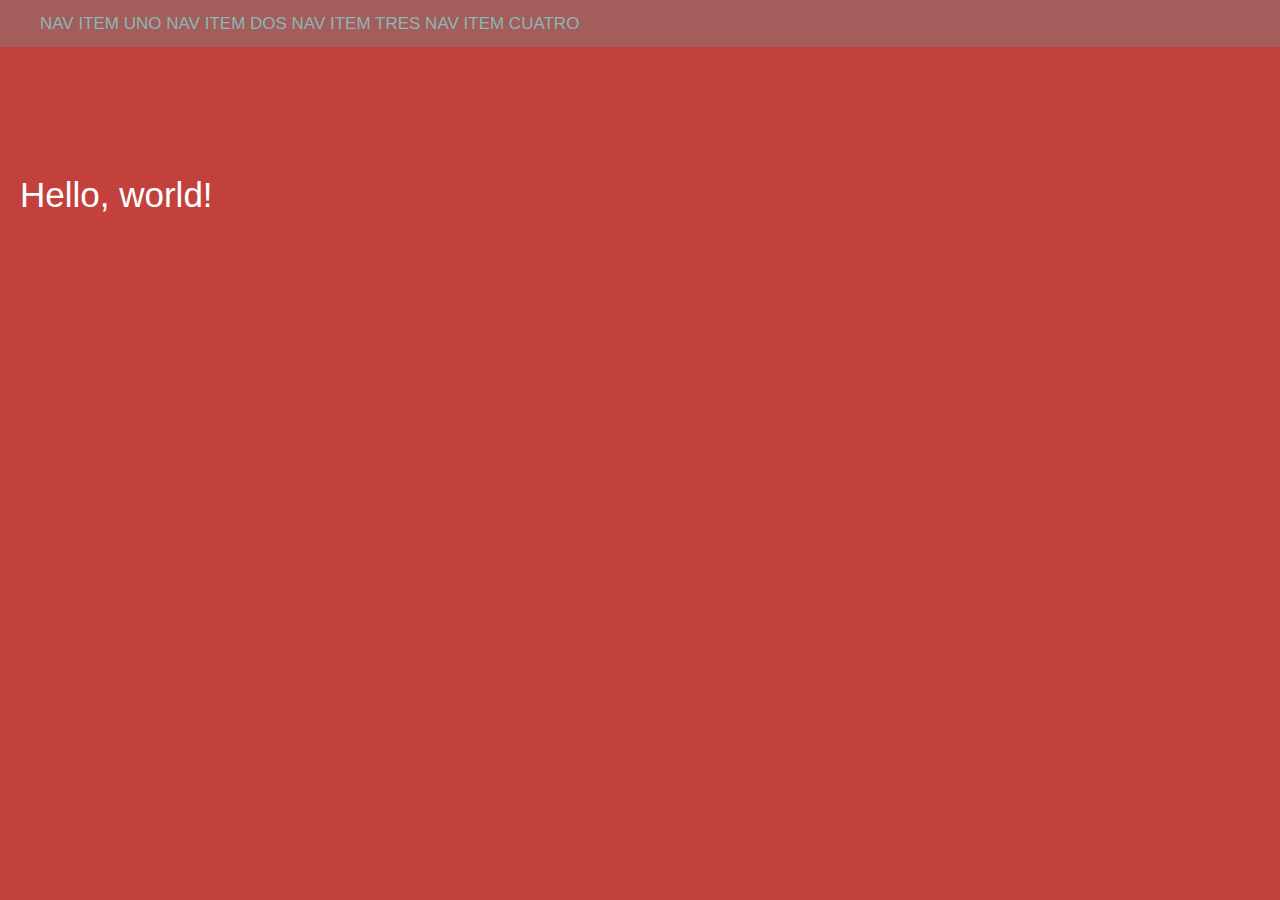
<file: index.html>
<!DOCTYPE html>
<html lang="en">
  <head>
    <meta charset="utf-8">
    <meta http-equiv="X-UA-Compatible" content="IE=edge">
    <meta name="viewport" content="width=device-width, initial-scale=1">
    <title>ddobble BETA</title>
    <link rel=stylesheet href="css/style.css" type="text/css" media="screen">
    
    	<!-- Scripts -->
    <script src="http://ajax.googleapis.com/ajax/libs/jquery/1.11.0/jquery.min.js"></script>
    <script src="js/flowtype.js"></script>
    
   	    <!-- Fonts  -->  
    

     </head>
         
  <body>
   <nav class="primary-nav">
          <div class="container">
            <div class="menu-primary-menu-container">
              <ul id="menu-primary-menu" class="menu">
                <li id="menu-item-71" class="menu-item"><a href="/#work">NAV ITEM UNO</a></li>
                <li id="menu-item-76" class="menu-item"><a href="/#clients">NAV ITEM DOS</a></li>
                <li id="menu-item-11" class="menu-item"><a href="/#team">NAV ITEM TRES</a></li>
                <li id="menu-item-7" class="menu-item"><a href="/#contact">NAV ITEM CUATRO</a></li>
              </ul>
            </div>
          </div>
        </nav>
  <div id="landing">
  	<div id="video-wrapper">
  		<!--
<video preload="auto" autoplay="autoplay" loop="true" width="1920px" height="1080px" >
	  		<source src="video/ddobble.webm" type="video/webm"/>
	  		<source src="video/ddobble.mp4" type="video/mp4"/>
	  	</video>
-->
    </div> <!-- close video-wrapper -->

<script>
jQuery("document").ready(function($){
    
    var nav = $('.primary-nav');
    
    $(window).scroll(function () {
        if ($(this).scrollTop() > 136) {
            nav.addClass("f-nav");
        } else {
            nav.removeClass("f-nav");
        }
    });
 
});
</script>





    <div id="landing-content" data-type="background" data-speed="10">
	   <h1>Hello, world!</h1>
    </div><!-- close landing-content -->
  </div>  <!-- landing -->
 

 
 <section id="base">
 

 </section>


 <section id="intro">
  <div class="container">
<h1>Hello, world!</h1>
    
     <p>Lorem ipsum dolor sit amet, <i>consectetur adipisicing</i> elit, sed do eiusmod <b>tempor incididunt</b> ut labore et dolore magna 		aliqua. Ut enim ad minim veniam, quis nostrud exercitation ullamco laboris nisi ut aliquip ex ea commodo consequat. Duis aute 			irure dolor in reprehenderit in voluptate velit esse cillum dolore eu fugiat nulla pariatur. Excepteur sint occaecat cupidatat non 		proident, sunt in culpa qui <span>officia deserunt</span> mollit anim id est laborum.
     </p>
	 </div> <!-- close container -->
 </section>


 <section>
	 <div class="container">
	    <h2>Hello, world!</h2> 
	 </div> <!-- close container -->
 </section>


 <section>
 	<div class="container">
 		<h3>Hello, world!</h3>
 	</div> <!-- close container -->
 </section>

 
 <section>
 	<div class="container">
 		<h4>Hello, world!</h4>
 	</div> <!-- close container -->
 </section>


  <section>
  	<div class="container"> 
  	    
    <ul>
    	<li>Hello, world!</li>
		<li>Hello, world!</li>
		<li>Hello, world!</li>	   
    </ul>
   
	<ol>
    	<li>Hello, world!</li>
		<li>Hello, world!</li>
		<li>Hello, world!</li>	   
    </ol>
    
    
    <p>Lorem ipsum dolor sit amet, <i>consectetur adipisicing</i> elit, sed do eiusmod <b>tempor incididunt</b> ut labore et dolore magna aliqua. Ut enim ad minim veniam, quis nostrud exercitation ullamco laboris nisi ut aliquip ex ea commodo consequat. Duis aute irure dolor in reprehenderit in voluptate velit esse cillum dolore eu fugiat nulla pariatur. Excepteur sint occaecat cupidatat non proident, sunt in culpa qui <span>officia deserunt</span> mollit anim id est laborum.</p>
     <p>Lorem ipsum dolor sit amet, <i>consectetur adipisicing</i> elit, sed do eiusmod <b>tempor incididunt</b> ut labore et dolore magna aliqua. Ut enim ad minim veniam, quis nostrud exercitation ullamco laboris nisi ut aliquip ex ea commodo consequat. Duis aute irure dolor in reprehenderit in voluptate velit esse cillum dolore eu fugiat nulla pariatur. Excepteur sint occaecat cupidatat non proident, sunt in culpa qui <span>officia deserunt</span> mollit anim id est laborum.</p>
    
       
    <blockquote>
   Lorem ipsum dolor sit amet, consectetur adipisicing <a>elit, sed do eiusmod tempor incididunt ut labore</a> et dolore magna aliqua. Ut enim ad minim veniam, quis nostrud exercitation ullamco laboris nisi ut aliquip ex ea commodo consequat. Duis aute irure dolor in reprehenderit in voluptate velit esse cillum dolore eu fugiat nulla pariatur. Excepteur sint occaecat cupidatat non proident, sunt in culpa qui officia deserunt mollit anim id est laborum.
    </blockquote>


			<table>
				<tr>
					<td>Lorem ipsum dolor sit amet, consectetur adipisicing</td>
					<td>Lorem ipsum dolor sit amet, consectetur adipisicing</td>
				</tr>
				<tr>
					<td>Lorem ipsum dolor sit amet, consectetur adipisicing</td>
					<td>Lorem ipsum dolor sit amet, consectetur adipisicing</td>
				</tr>	
			</table> 
  
  
  	  </div> <!-- close container -->
    </section>  

 
 
 
 
 
    
    <!-- Include all compiled plugins (below), or include individual files as needed -->
    <script src="js/modernizr.custom.41873.js"></script>
    <script src="js/jquery.maximage.js" type="text/javascript" charset="utf-8"></script>
    
    
    
    <!-- Responsive Video taken from here: http://www.aaronvanderzwan.com/maximage/examples/html5video.html -->
    <script type="text/javascript" charset="utf-8">
$(function(){
	// Helper function to Fill and Center the HTML5 Video
	jQuery('video, object').maximage('maxcover');
});
		</script>
		
		
	<!-- Responsive fonts config -->
    <script>
  $('body').flowtype({
   minimum   : 320,
   maximum   : 1200,
   minFont   : 12,
   maxFont   : 17,
   fontRatio : 30
});
$('h1').flowtype({
   minimum   : 320,
   maximum   : 1200,
   minFont   : 12,
   maxFont   : 35,
   fontRatio : 20
});
</script>
    
  </body>
</html>
</file>
<file: css/style.css>
/*
Theme Name: ddobble 2.0 (ES)
Theme URI: http://www.ddobble.com
Author: ddobble
Author URI: http://www.ddobble.com
Description: Tema Oficial 2014
Version: 1.0
License: Commercial
*/


/* http://meyerweb.com/eric/tools/css/reset/ 
   v2.0 | 20110126
   License: none (public domain)
*/

html, body, div, span, applet, object, iframe,
h1, h2, h3, h4, h5, h6, p, blockquote, pre,
a, abbr, acronym, address, big, cite, code,
del, dfn, em, img, ins, kbd, q, s, samp,
small, strike, strong, sub, sup, tt, var,
b, u, i, center,
dl, dt, dd, ol, ul, li,
fieldset, form, label, legend,
table, caption, tbody, tfoot, thead, tr, th, td,
article, aside, canvas, details, embed, 
figure, figcaption, footer, header, hgroup, 
menu, nav, output, ruby, section, summary,
time, mark, audio, video {
	margin: 0;
	padding: 0;
	border: 0;
	font-size: 100%;
	font: inherit;
	vertical-align: baseline;
}
/* HTML5 display-role reset for older browsers */
article, aside, details, figcaption, figure, 
footer, header, hgroup, menu, nav, section {
	display: block;
}
body {
	line-height: 1;
}
ol, ul {
	list-style: none;
}
blockquote, q {
	quotes: none;
}
blockquote:before, blockquote:after,
q:before, q:after {
	content: '';
	content: none;
}
table {
	border-collapse: collapse;
	border-spacing: 0;
}


/* aquí empoeza el pedo	 */

body{
	font-family: "Helvetica Neue", "Helvetica Neue Light", "Helvetica Neue", Helvetica, Arial, "Lucida Grande", sans-serif;
	font-weight: 200
}

h1,h2,h3,h4,h5,h6,p {
   line-height: 1.45;
}

h1{
	font-size: 35px
}
h2{
	font-size: 30px
}
h3{
	font-size: 25px
}
h4{
	font-size: 20px
}


ul{
	margin: 15px 20px
}

ul li{
	list-style: disc
}

ol{
	margin: 15px 20px
}

ol li{
	list-style:decimal;
	margin-left: 5px
}

p{
	font-size: 16px;
	line-height: 120%;
	margin: 10px 0px
}


i{
	font-style: italic
}

b{
	font-weight: bold
}


span{color:gray}

a{
	color: rgb(139, 183, 183);
	text-decoration: none;
	transition:all .3s
}


a:hover{
	color: teal;
	cursor: pointer
}


blockquote{
	font-style: italic;
	border-left: 2px solid gray;
	padding: 10px;
	margin: 15px 0px 15px 20px
}

blockquote:before{
	content: '"'
}

blockquote:after{
	content: '"'
}



table{
	border: 1px solid silver;
	margin: 15px 0 
}


table tr td{
	border: 1px solid silver;
	padding: 3px
}



/* **********************Aqui empieza todo************************ */

body{
	min-height: 100%
}


video, object {
				top:0;left:0;
				position:absolute;
			}
			


.primary-nav {
position: fixed;
z-index: 10;
width: 100%;
top: 0;
left: 0;
}

.primary-nav{
	background: rgba(127,127,127,0.46);
	margin: 0px;
	overflow: hidden
}

.primary-nav ul li{
	list-style: none;
	display: inline-block
}


.f-nav{
position: fixed;z-index: 999;background: red	
}


#landing{
width: 100%;
height: 100%;
overflow: hidden;
position: fixed;
top: 0;
z-index: 0;
background: #C2413C
}


#landing-content{
	position: relative;
	top:150px;
	max-width: 1920px;
	padding: 20px}


#landing-content h1{
	color: #fff;
	font-family: "Helvetica Neue-Light", "Helvetica Neue Light", "Helvetica Neue", Helvetica, Arial, "Lucida Grande", sans-serif;
	font-weight: 100
}


section#base{
	position: absolute;
	display: block;
	width: 100%;
	top:100%;}

#base section{
	background: #f6f6ee;
	width: 100%;
	border-bottom: 1px solid #000;
	}


.container{
	max-width: 1400px;
	display: block;
	margin: 0 auto;
	padding: 0 20px;
	overflow: hidden
	}


section#intro{
	margin-top:-40px
}


section#intro h1{
	font-family: "Helvetica Neue-Light", "Helvetica Neue Light", "Helvetica Neue", Helvetica, Arial, "Lucida Grande", sans-serif;
	font-weight: 100;
	color: #3b3b3b;
	text-shadow: 1px 0px 1px silver;
	letter-spacing: 2px;
	
}
</file>
